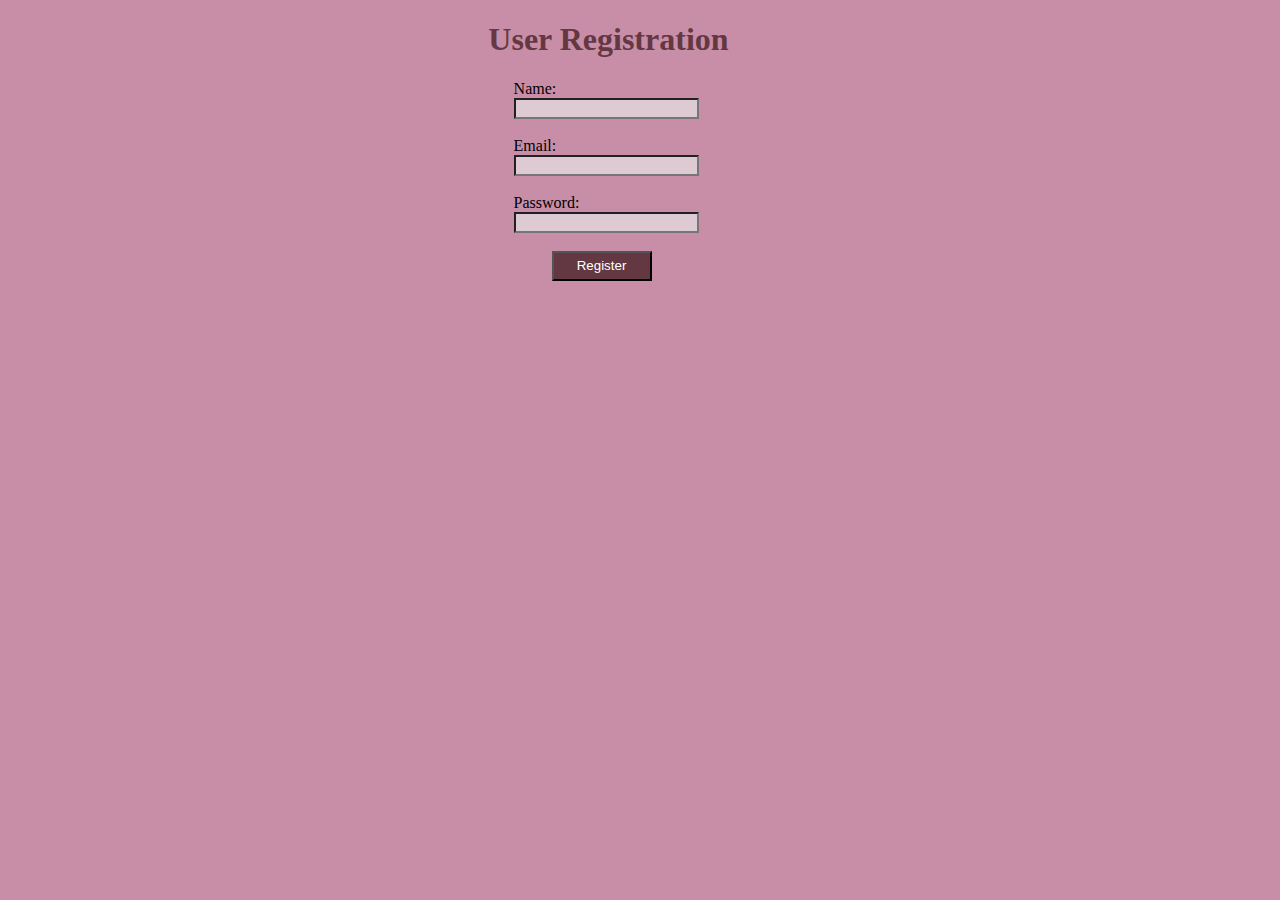
<file: index.html>
<!DOCTYPE html>
<html>
  <head>
    <title>User Registration</title>
    <link rel="stylesheet" type="text/css" href="styles.css" />
  </head>
  <body>
    <h1>User Registration</h1>
    <form id="registration-form">
      <label for="name">Name:</label>
      <input type="text" id="name" name="name" /><br />

      <label for="email">Email:</label>
      <input type="email" id="email" name="email" /><br />

      <label for="password">Password:</label>
      <input type="password" id="password" name="password" /><br />

      <button type="submit">Register</button>
    </form>

    <script>
      // Handle the form submission
      const form = document.getElementById("registration-form");
      form.addEventListener("submit", (event) => {
        event.preventDefault();
        const formData = new FormData(event.target);
        const data = {
          name: formData.get("name"),
          email: formData.get("email"),
          password: formData.get("password"),
        };
        let users = JSON.parse(localStorage.getItem("users") || "[]");
        users.push(data);
        localStorage.setItem("users", JSON.stringify(users));
        window.location.href = "list.html";
      });
    </script>
  </body>
</html>
</file>
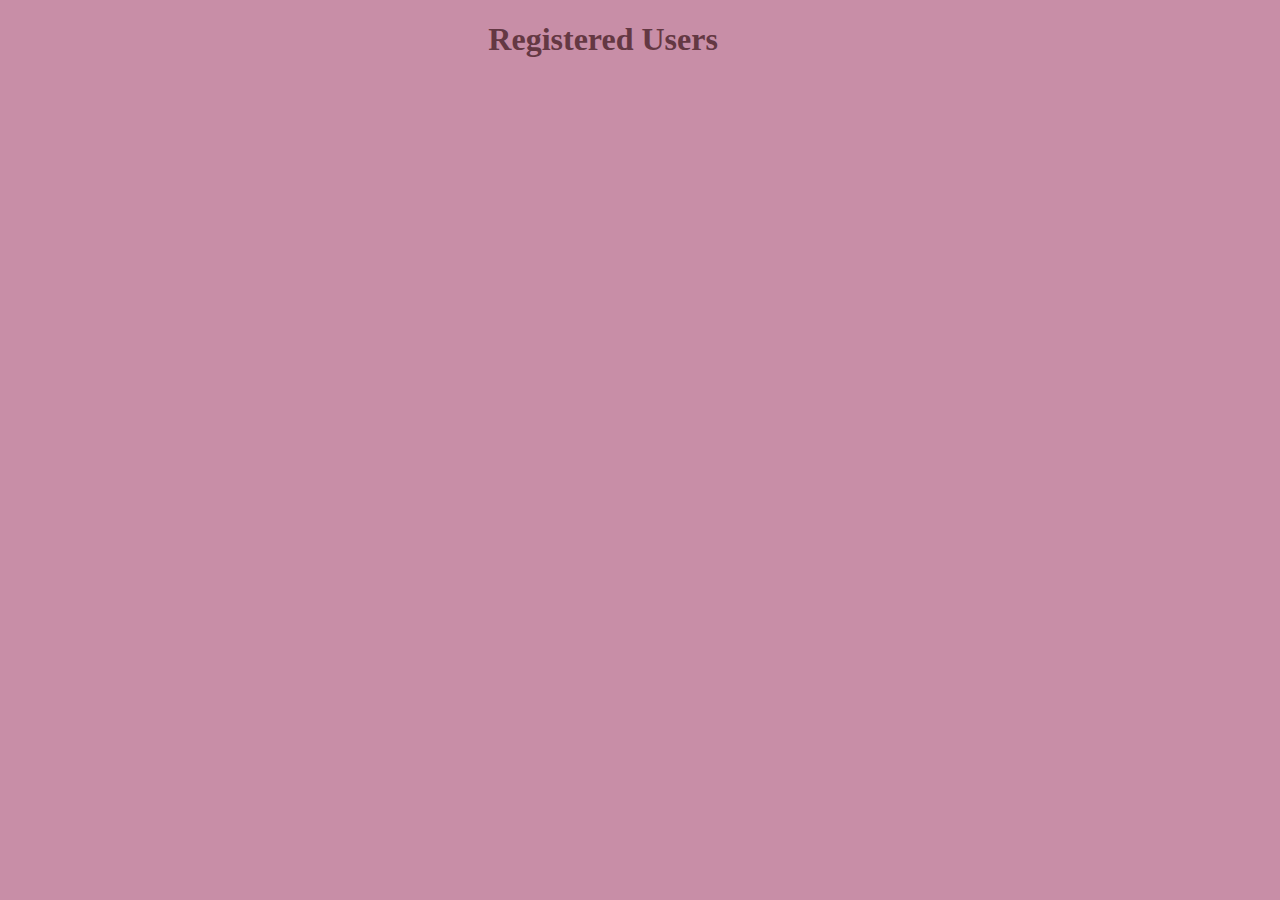
<file: list.html>
<!DOCTYPE html>
<html>
  <head>
    <title>Registered Users</title>
    <link rel="stylesheet" type="text/css" href="styles.css" />
  </head>
  <body>
    <h1>Registered Users</h1>
    <ul id="user-list"></ul>

    <script>
      // Retrieve the list of registered users from local storage
      const users = JSON.parse(localStorage.getItem("users") || "[]");

      // Display the list of registered users
      const userList = document.getElementById("user-list");
      for (const user of users) {
        const li = document.createElement("li");
        li.textContent = `${user.name} (${user.email})`;
        userList.appendChild(li);
      }
    </script>
  </body>
</html>
</file>
<file: styles.css>
body{
    background-color: #c88ea7;
}
input{
    background-color: #ddcad2;
    display: flex;
    position: relative;
    left: 40%;
}
label{
    color: black;
    display: flex;
    position: relative;
    left: 40%;
}
button{
    background-color: #643843;
    color: white;
    left: 43%;
    position: relative;
    height: 30px;
    width:100px;
}
h1{
    color: #643843;
    left: 38%;
    position: relative;

}
</file>
